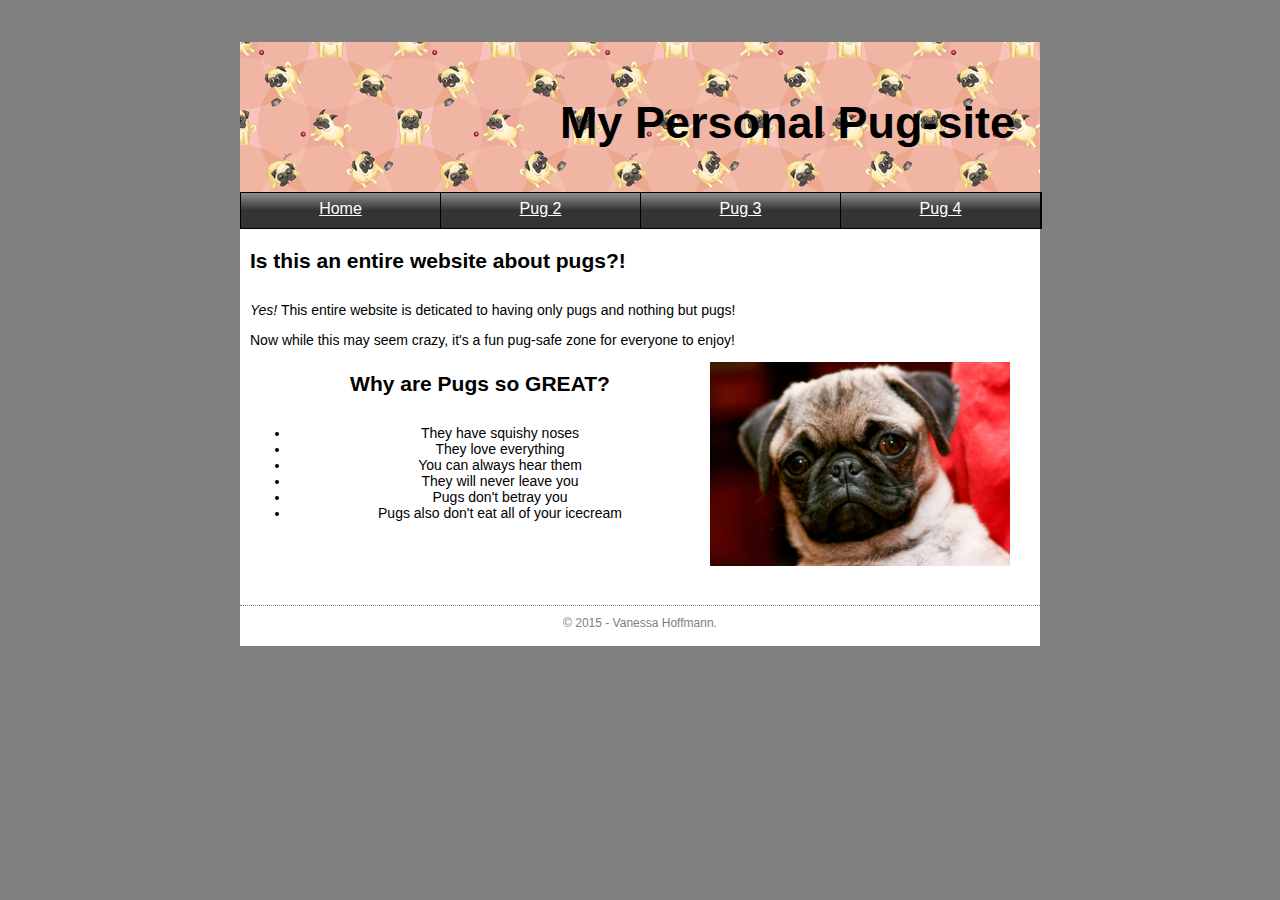
<file: index.html>
<!DOCTYPE html PUBLIC "-//W3C//DTD XHTML 1.0 Transitional//EN"
"http://www.w3.org/TR/xhtml1/DTD/xhtml1-transitional.dtd">
<html xmlns="http://www.w3.org/1999/xhtml" xml:lang="en" lang="en">
	<head>
		<meta http-equiv="Content-type" content="text/html; charset=UTF-8" />
		<title>Too Many Pugs by Vanessa Hoffmann</title>
		<link rel="stylesheet" type="text/css" href="css/style.css" />
		<meta http-equiv="Content-Language" content="en-us" />

		<style type="text/css" media="all">
		</style>
	</head>

	<body>
		<div class="container">
			<div class="header">
				<h1>My Personal Pug-site</h1>
			</div>	<!-- header -->
			<div class="nav">
				<div class="navlink">
					<a href="index.html">Home</a>
				</div>
				<div class="navlink">
					<a href="page2.html">Pug 2</a>
				</div>
				<div class="navlink">
					<a href="page3.html">Pug 3</a>
				</div>
				<div class="navlink">
					<a href="page4.html">Pug 4</a>
				</div>
			</div> <!-- nav -->
			<div class="content">		
				<h2>Is this an entire website about pugs?!</h2>
				<p>
				<em>Yes!</em> This entire website is deticated to having only pugs and nothing but pugs!
				</p>
				<p>
					Now while this may seem crazy, it's a fun pug-safe zone for everyone to enjoy!
				</p>
				<div class="main-image">
					<img src="images/pug_home.jpg" width="300" height="204" alt="Welcome Pug" />
				</div> <!-- main-image -->
				<div class="second">
					<h2>Why are Pugs so GREAT?</h2>
					<ul>
						<li>They have squishy noses</li>
						<li>They love everything</li>
						<li>You can always hear them</li>
						<li>They will never leave you</li>
						<li>Pugs don't betray you</li>
						<li>Pugs also don't eat all of your icecream</li>
					</ul>
				</div>		
			</div> <!-- content -->
			<div class="clearfloat"></div>
			<div class="footer">
				&copy; 2015 - Vanessa Hoffmann.
			</div> <!-- footer -->
		</div> <!-- container -->

</body>
</html>
</file>
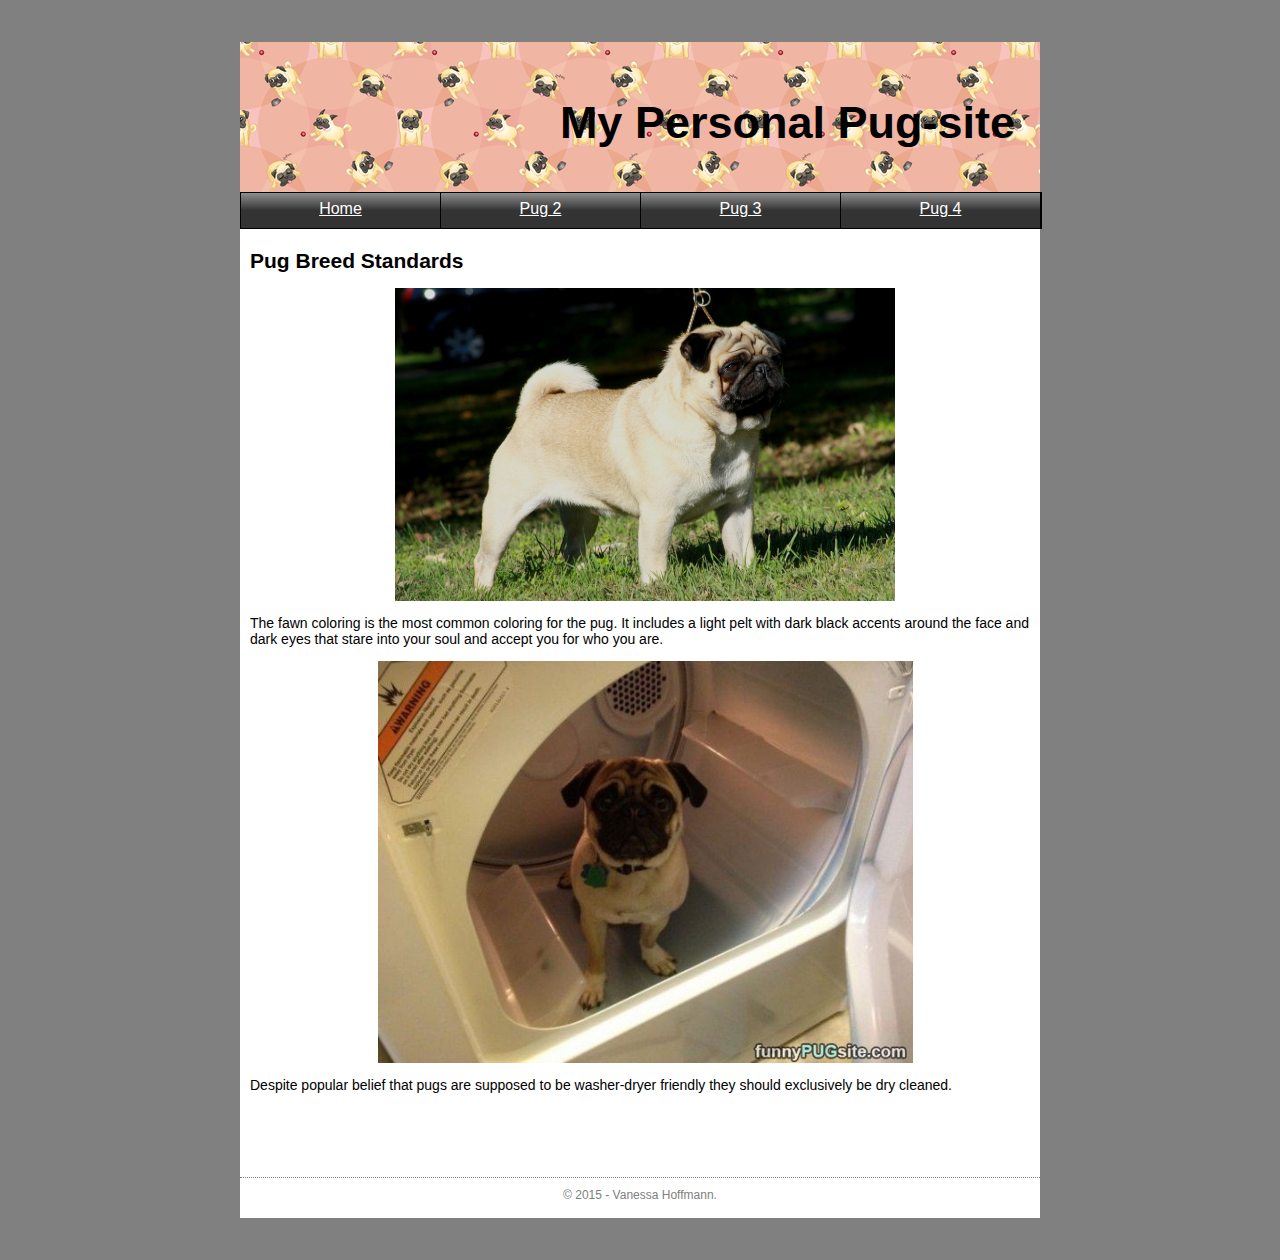
<file: page2.html>
<!DOCTYPE html PUBLIC "-//W3C//DTD XHTML 1.0 Transitional//EN"
"http://www.w3.org/TR/xhtml1/DTD/xhtml1-transitional.dtd">
<html xmlns="http://www.w3.org/1999/xhtml" xml:lang="en" lang="en">
	<head>
		<meta http-equiv="Content-type" content="text/html; charset=UTF-8" />
		<title>Pugsite - Page #2</title>
		<link rel="stylesheet" type="text/css" href="css/style.css" />
		<meta http-equiv="Content-Language" content="en-us" />

		<style type="text/css" media="all">
		</style>
	</head>

	<body>
		<div class="container">
			<div class="header">
				<h1>My Personal Pug-site</h1>
			</div>	<!-- header -->
			<div class="nav">
				<div class="navlink">
					<a href="index.html">Home</a>
				</div>
				<div class="navlink">
					<a href="page2.html">Pug 2</a>
				</div>
				<div class="navlink">
					<a href="page3.html">Pug 3</a>
				</div>
				<div class="navlink">
					<a href="page4.html">Pug 4</a>
				</div>
			</div> <!-- nav -->
			<div class="content">		
				<h2>Pug Breed Standards</h2>
				<div class="sample-image">
					<img src="images/pug_special1.jpg" width="500" height="313" alt="Pug Sample 1" />
				</div>
				<p>The fawn coloring is the most common coloring for the pug. It includes a light pelt with dark black accents around the face and dark eyes that stare into your soul and accept you for who you are.</p>
				<div class="sample-image">
					<img src="images/pug_speical2.jpg" width="535" height="402" alt="Pug Sample 2" />
				</div>
				<p>Despite popular belief that pugs are supposed to be washer-dryer friendly they should exclusively be dry cleaned.</p>
			</div> <!-- content -->
			<div class="clearfloat"></div>
			<div class="footer">
				&copy; 2015 - Vanessa Hoffmann.
			</div> <!-- footer -->
		</div> <!-- container -->

</body>
</html>
</file>
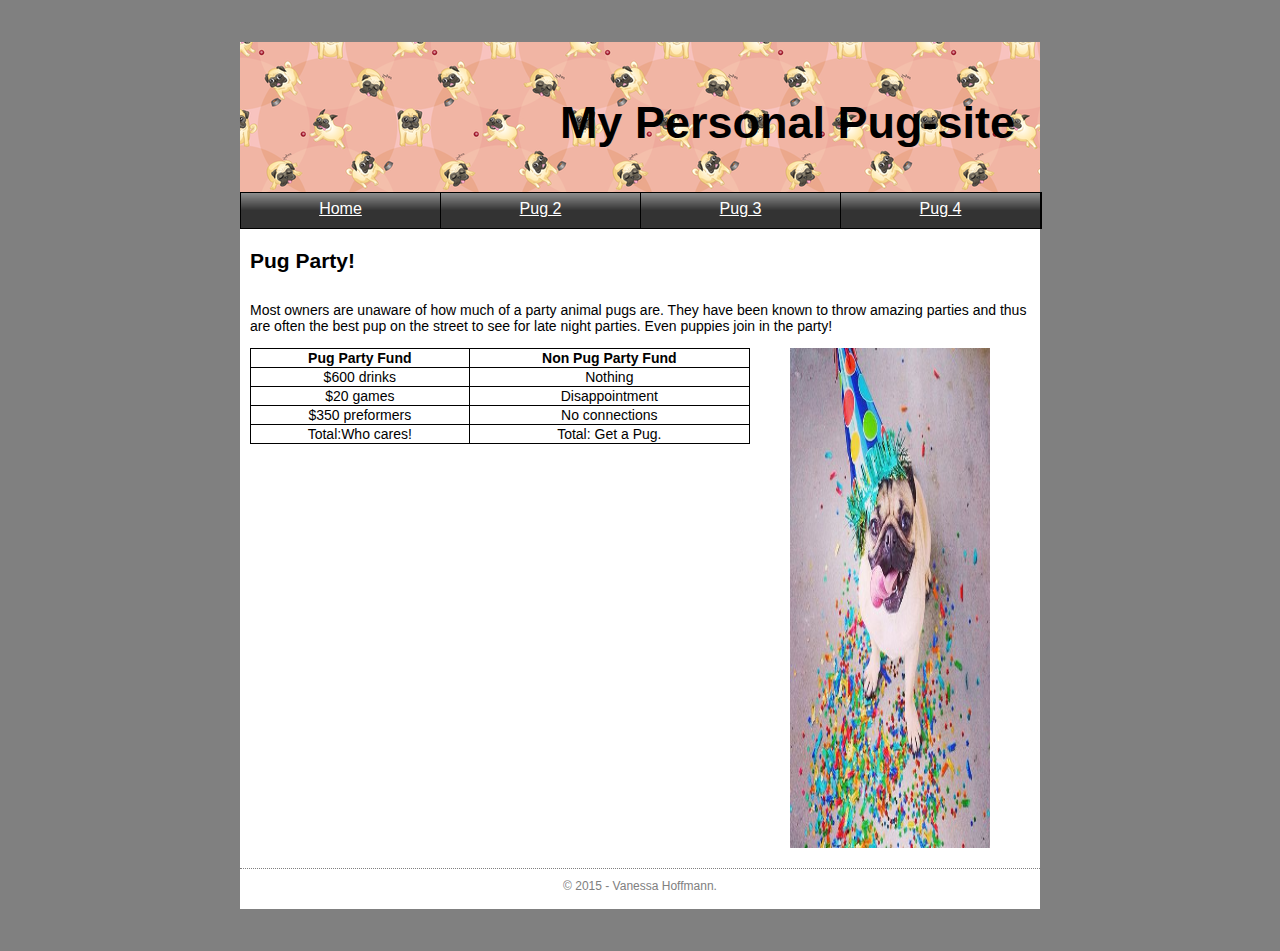
<file: page3.html>
<!DOCTYPE html PUBLIC "-//W3C//DTD XHTML 1.0 Transitional//EN"
"http://www.w3.org/TR/xhtml1/DTD/xhtml1-transitional.dtd">
<html xmlns="http://www.w3.org/1999/xhtml" xml:lang="en" lang="en">
	<head>
		<meta http-equiv="Content-type" content="text/html; charset=UTF-8" />
		<title>Personal Pugsite - Page #3</title>
		<link rel="stylesheet" type="text/css" href="css/style.css" />
		<meta http-equiv="Content-Language" content="en-us" />

		<style type="text/css" media="all">
		</style>
	</head>

	<body>
		<div class="container">
			<div class="header">
				<h1>My Personal Pug-site</h1>
			</div>	<!-- header -->
			<div class="nav">
				<div class="navlink">
					<a href="index.html">Home</a>
				</div>
				<div class="navlink">
					<a href="page2.html">Pug 2</a>
				</div>
				<div class="navlink">
					<a href="page3.html">Pug 3</a>
				</div>
				<div class="navlink">
					<a href="page4.html">Pug 4</a>
				</div>
			</div> <!-- nav -->
			<div class="content">		
				<h2>Pug Party!</h2>
				<p>Most owners are unaware of how much of a party animal pugs are. They have been known to throw amazing parties and thus are often the best pup on the street to see for late night parties. Even puppies join in the party!</p>	
				<div class="graphic-menu">			
					<img src="images/pug_party.jpg" width="200" height="500" alt="Pug Sample" />
				</div>
				<table>
					<tr>
						<th>Pug Party Fund</th>
						<th>Non Pug Party Fund</th>
					</tr>
					<tr>
						<td>$600 drinks</td>
						<td>Nothing</td>
					</tr>
					<tr>
						<td>$20 games</td>
						<td>Disappointment</td>
					</tr>
					<tr>
						<td>$350 preformers</td>
						<td>No connections</td>
					</tr>
					<tr>
						<td>Total:Who cares!</td>
						<td>Total: Get a Pug.</td>
					</tr>
				</table>
				<div class="video">
					<iframe width="432" height="315" src="https://www.youtube.com/embed/Yt6Ig18C8dA" frameborder="0" allowfullscreen></iframe>
				</div> <!-- video -->
			</div> <!-- content -->
			<div class="clearfloat"></div>
			<div class="footer">
				&copy; 2015 - Vanessa Hoffmann.
			</div> <!-- footer -->
		</div> <!-- container -->

</body>
</html>
</file>
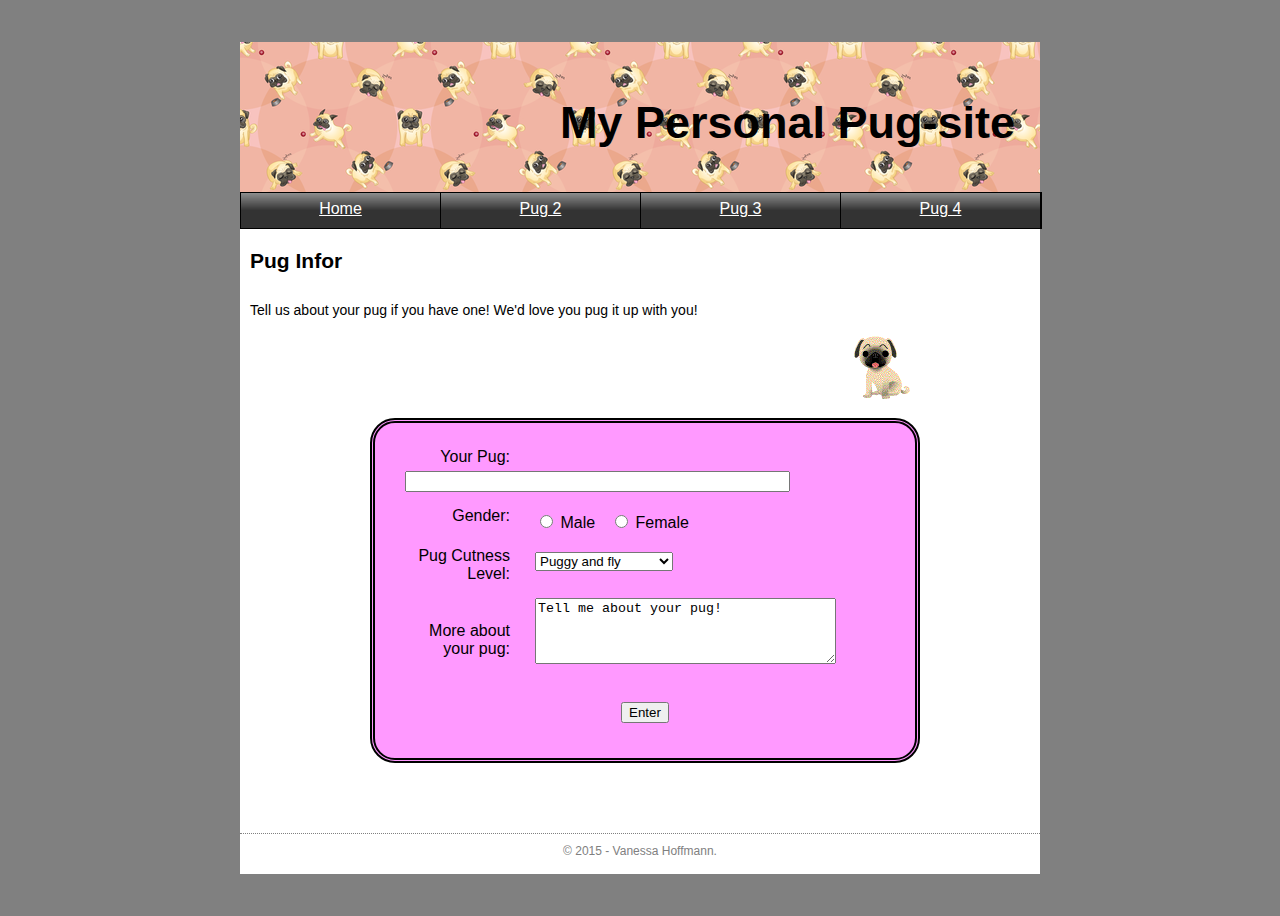
<file: page4.html>
<!DOCTYPE html PUBLIC "-//W3C//DTD XHTML 1.0 Transitional//EN"
"http://www.w3.org/TR/xhtml1/DTD/xhtml1-transitional.dtd">
<html xmlns="http://www.w3.org/1999/xhtml" xml:lang="en" lang="en">
	<head>
		<meta http-equiv="Content-type" content="text/html; charset=UTF-8" />
		<title>Personal Website - Page #4</title>
		<link rel="stylesheet" type="text/css" href="css/style.css" />
		<meta http-equiv="Content-Language" content="en-us" />

		<style type="text/css" media="all">
		</style>
	</head>

	<body>
		<div class="container">
			<div class="header">
				<h1>My Personal Pug-site</h1>
			</div>	<!-- header -->
			<div class="nav">
				<div class="navlink">
					<a href="index.html">Home</a>
				</div>
				<div class="navlink">
					<a href="page2.html">Pug 2</a>
				</div>
				<div class="navlink">
					<a href="page3.html">Pug 3</a>
				</div>
				<div class="navlink">
					<a href="page4.html">Pug 4</a>
				</div>
			</div> <!-- nav -->
			<div class="content">		
				<h2>Pug Infor</h2>
			
				<p>Tell us about your pug if you have one! We'd love you pug it up with you!</p> 
				<div class = "tinyPug">
				<img src="images/tinypixelpug.gif" width="63" height="70" alt="Pug Gif" />	
				</div>
				<br />
				
				<div class="myform">

				<form action="" method="post">

				<div class="label">
					Your Pug:
				</div>
				<div class="data"> 
					<input type="text" size="45" name="Name" />
				</div>
				<div class="clearfloat"></div>

				<div class="label">
					Gender:
				</div>
				<div class="data">
					<div class="male">
						<input type="radio" name="gender" value="male" /> Male<br />
					</div>
					<input type="radio" name="gender" value="female" /> Female<br />
				</div>
				<div class="clearfloat"></div>

				<div class="label">
					Pug Cutness Level:
				</div>

				<div class="data">
					<select name="quarter">
             					<option value="1">Puggy and fly</option>
             					<option value="2">Pugderful</option>
             					<option value="3">PUGPUGPUGPUG</option>
       						<option value="4">So cute so pug</option>			  
					</select>
				</div>
				<div class="clearfloat"></div>

				<div class="label tall">
					More about your pug:
				</div>

				<div class="data">
					<textarea name="comments" rows="4" cols="35">Tell me about your pug!</textarea>
				</div>
				<div class="clearfloat"></div>

				<div class="button"> <!-- Submit Button -->
					<input type="submit" value="Enter" />
				</div>
		
				</form>

				</div> <!-- myform -->
			</div> <!-- content -->
			<div class="clearfloat"></div>
			<div class="footer">
				&copy; 2015 - Vanessa Hoffmann.
			</div> <!-- footer -->
		</div> <!-- container -->

</body>
</html>
</file>
<file: css/style.css>
body {
	margin: 20px;
	padding: 20px;
	background: gray;
	font-family: Arial, sans-serif;
	color: black;
}

.container {
	width: 800px;
	margin: 2px auto;
	background-color: white;
}

.header {
	width: 100%;
	height: 150px;
	background-image:url('../images/pug_banner.png');
	
}

h1 {
	float: right;
	padding-top: 25px;
	padding-right: 25px;
	color: black;
	font-size: 45px;
}

h2 {
	padding: 10px 0px 0px 0px;
	margin: 0px;
	padding-bottom: 15px;
	color:black;
}

.nav {
	border: 1px solid black;
	width: 100%;
	height: 35px;
	background-image:url('../images/navbar_background.png');
	background-repeat:repeat;
}

.navlink {
	width: 199px; /* Allowing for the 1px of border */
	height: 25px;
	text-align: center;
	border-right: 1px solid black;
	padding: 7px 0 3px;
	float: left;
	font-family:"Trebuchet MS", Verdana, sans-serif;
}

a:link {
	color:white;
}

a:visited {
	color:pink;
}

a:hover {
	text-decoration: none;
	color:pink;
}


.content {
	padding-bottom: 50px;
	vertical-align: top;
	padding-top: 10px;
	padding-left: 10px;
	background-color: white;
	font-size: 14px;
}

.footer {
	height: 30px;
	text-align: center;
	padding-top: 10px;
	border-top: thin dotted gray;
	margin-top: 20px;
	color: gray;
	font-size: 12px;
}

.clearfloat {
	clear: both;
}

.main-image {
	float: right;
	padding-right: 30px;
}

.sample-image {
	text-align: center;
}

.graphic-menu {
	float: right;
	padding-right: 50px;
}

table {
	border-collapse: collapse;
	width: 500px;
}

td, th {  /* Notice how multiple elements can be defined at the same time */
	border-style: solid;
	border-width: thin;
	border-color: black;
	text-align:center;
}

td {
	color:black;
}

.video {
	margin-top:30px;
	margin-left:35px;
	margin-right:auto;
}

.tinyPug{
	position:relative;
	left:600px;
	
	}


.myform {
	width:500px;
	margin:auto;
	background-color:#ff99ff;
	padding:20px;
	border:5px double black;
	font-family: "Arial Black", sans-serif;
	font-size:16px;
	border-radius:25px;
}

.label {
	text-align:right;
	width:110px;
	float:left;
	padding:5px;
	margin-right:20px;
}

.data {
	text-align:left;
	padding:10px;
}

.clearfloat {
	clear:both;
}

.tall {
	height:60px;
	padding-top:34px;
}

.button {
	text-align:center;
	padding-top:15px;
	padding-bottom:15px;
}

.male {
	float:left;
	margin-right:15px;
}
.second {
	text-align:center;
}
</file>
